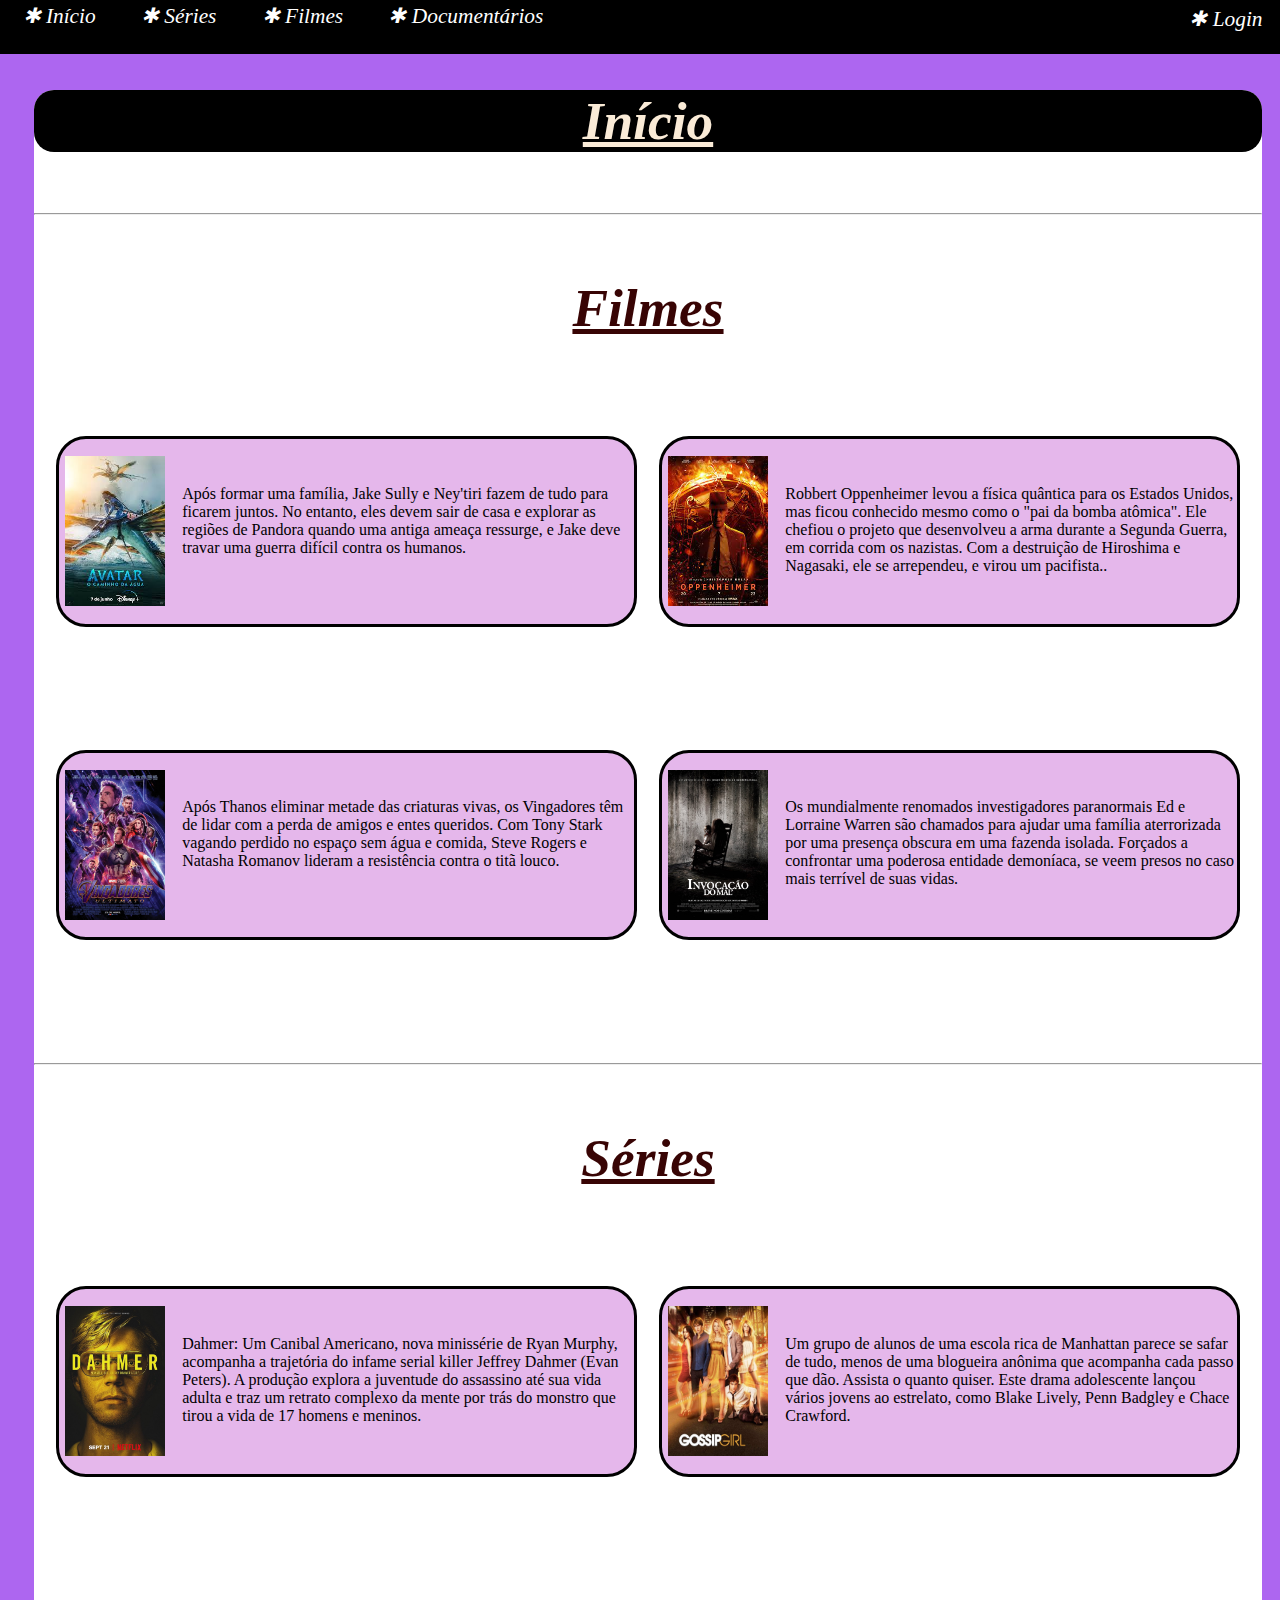
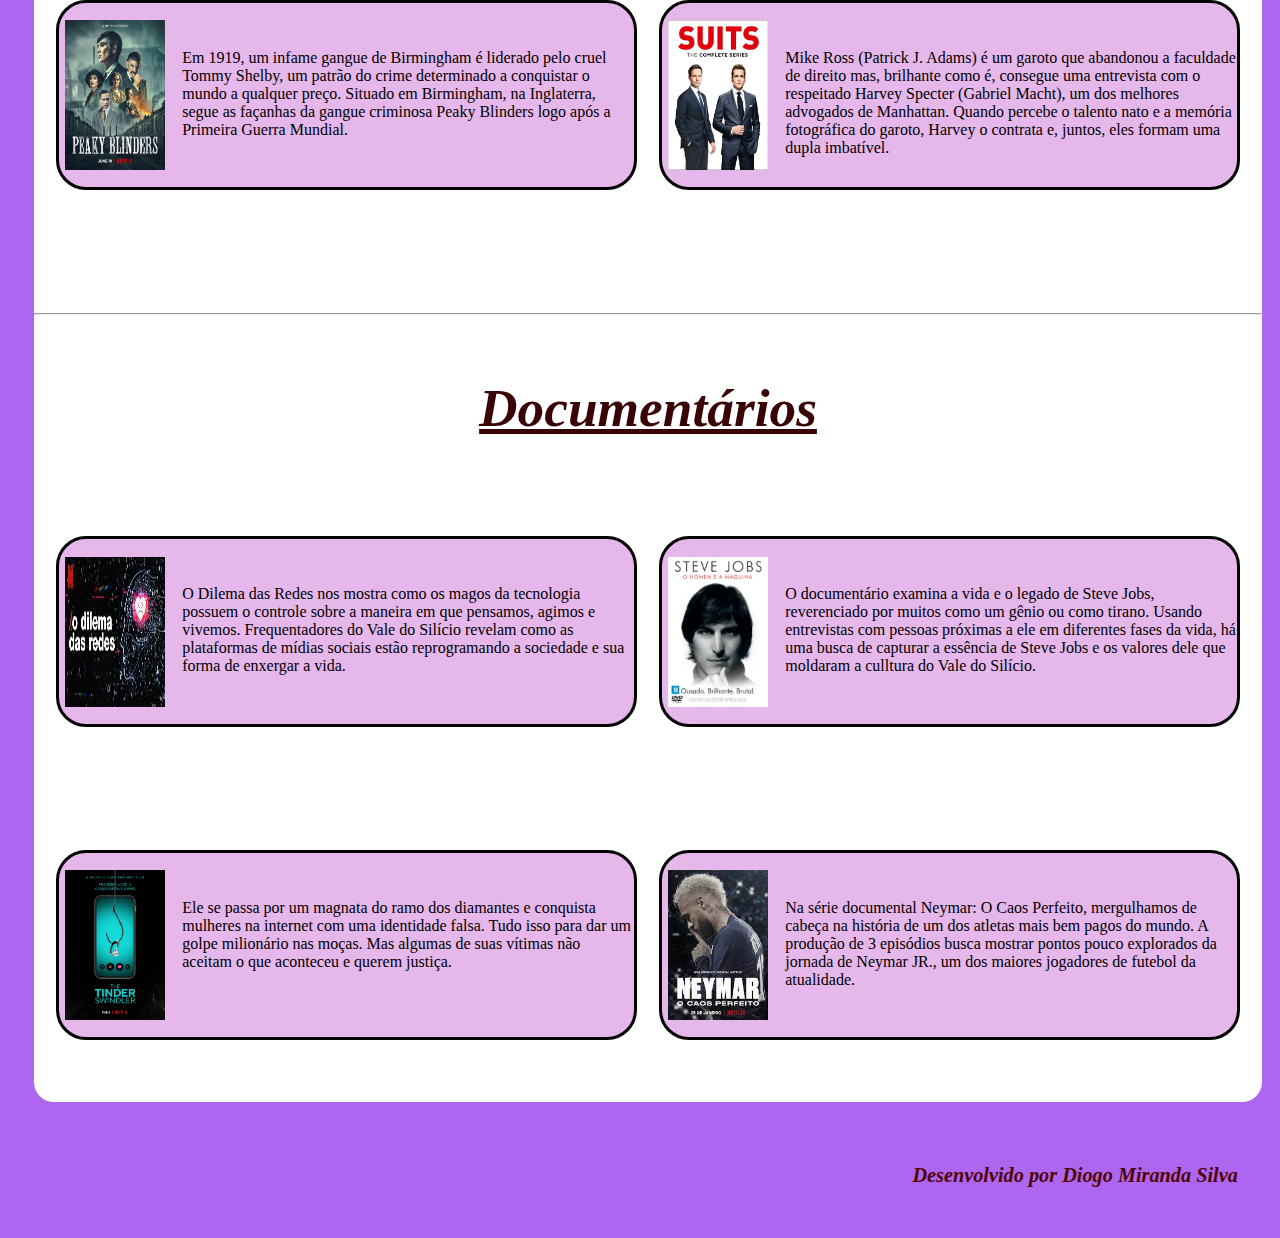
<file: index.html>
<!DOCTYPE html>
<html lang="en">

<head>
    <meta charset="UTF-8">
    <meta name="viewport" content="width=device-width, initial-scale=1.0">
    <link rel="stylesheet" href="css/estilo.css">
    <title>Página de Início</title>
</head>


<body>

    <header>
        <div id="linksinicio">
            <nav>
                <a href="index.html" id="inicio" class="links">✱
                    Início
                </a>
                <a href="Series.html" id="series" class="links">
                    ✱ Séries
                </a>
                <a href="Filmes.html" id="filmes" class="links">
                    ✱ Filmes
                </a>
                <a href="Documentarios.html" id="documentarios" class="links">
                    ✱ Documentários
                </a>
                <a href="Login.html" id="login" class="links">
                    ✱ Login
                </a>
            </nav>
        </div>
    </header>


    <main>

        <div id="tituloinicio" class="inicio">
            <p>
            <h1> Início </h1>
            </p>
        </div>


        <br>
        <hr><br>


        <div id="filmes">

            <div class="inicio2">
                <p>
                <h1> Filmes </h1>
                </p>
            </div>

            <div id="containerpaginainicio">

                <div id="container2">
                    <img id="img" src="Imagens/Avatar.png" title="Avatar 2" alt="Avatar 2">
                    <p id="sinopse">
                        Após formar uma família, Jake Sully e Ney'tiri fazem de tudo para ficarem juntos. No entanto,
                        eles devem sair de casa e explorar as regiões de Pandora quando uma antiga ameaça ressurge, e
                        Jake deve travar uma guerra difícil contra os humanos.
                    </p>


                </div>

                <div id="container2">
                    <img id="img" src="Imagens/Oppeheimer.png" title="Oppeheimer" alt="Oppeheimer">
                    <p id="sinopse">
                        Robbert Oppenheimer levou a física quântica para os Estados Unidos, mas ficou conhecido mesmo
                        como o "pai da bomba atômica". Ele chefiou o projeto que desenvolveu a arma durante a Segunda
                        Guerra, em corrida com os nazistas. Com a destruição de Hiroshima e Nagasaki, ele se arrependeu,
                        e virou um pacifista..
                    </p>
                </div>





                <div id="container2">
                    <img id="img" src="Imagens/Vingadores.png" title="Vingadores" alt="Vingadores">
                    <p id="sinopse">
                        Após Thanos eliminar metade das criaturas vivas, os Vingadores têm de lidar com a perda de
                        amigos e entes queridos. Com Tony Stark vagando perdido no espaço sem água e comida, Steve
                        Rogers e Natasha Romanov lideram a resistência contra o titã louco.
                    </p>
                </div>


                <div id="container2">
                    <img id="img" src="Imagens/Invocacaodomal.png" title="Invocação do Mal" alt="Invocacaodomal">
                    <p id="sinopse">
                        Os mundialmente renomados investigadores paranormais Ed e Lorraine Warren são chamados para
                        ajudar uma família aterrorizada por uma presença obscura em uma fazenda isolada. Forçados a
                        confrontar uma poderosa entidade demoníaca, se veem presos no caso mais terrível de suas vidas.
                    </p>


                </div>


            </div>

        </div>


        <br><br><br>
        <hr><br>

        <div id="series">

            <div class="inicio2">
                <p>
                <h1> Séries </h1>
                </p>
            </div>



            <div id="containerpaginainicio">

                <div id="container2">
                    <img id="img" src="Imagens/Dahmer.png" title="Dahmer" alt="Dahmer">
                    <p id="sinopse">
                        Dahmer: Um Canibal Americano, nova minissérie de Ryan Murphy, acompanha a trajetória do infame
                        serial killer Jeffrey Dahmer (Evan Peters). A produção explora a juventude do assassino até sua
                        vida adulta e traz um retrato complexo da mente por trás do monstro que tirou a vida de 17
                        homens e meninos.
                    </p>


                </div>

                <div id="container2">
                    <img id="img" src="Imagens/Gossipgirl.png" title="Gossip Girl" alt="Gossipgirl">
                    <p id="sinopse">
                        Um grupo de alunos de uma escola rica de Manhattan parece se safar de tudo, menos de uma
                        blogueira anônima que acompanha cada passo que dão. Assista o quanto quiser. Este drama
                        adolescente lançou vários jovens ao estrelato, como Blake Lively, Penn Badgley e Chace Crawford.
                    </p>
                </div>





                <div id="container2">
                    <img id="img" src="Imagens/Peakyblinders.png" title="Peaky Blinders" alt="Peakyblinders">
                    <p id="sinopse">
                        Em 1919, um infame gangue de Birmingham é liderado pelo cruel Tommy Shelby, um patrão do crime
                        determinado a conquistar o mundo a qualquer preço. Situado em Birmingham, na Inglaterra, segue
                        as façanhas da gangue criminosa Peaky Blinders logo após a Primeira Guerra Mundial.
                    </p>
                </div>


                <div id="container2">
                    <img id="img" src="Imagens/Suits.png" title="Suits" alt="Suits">
                    <p id="sinopse">
                        Mike Ross (Patrick J. Adams) é um garoto que abandonou a faculdade de direito mas, brilhante
                        como é, consegue uma entrevista com o respeitado Harvey Specter (Gabriel Macht), um dos melhores
                        advogados de Manhattan. Quando percebe o talento nato e a memória fotográfica do garoto, Harvey
                        o contrata e, juntos, eles formam uma dupla imbatível.
                    </p>


                </div>


            </div>
        </div>


        <br><br><br>
        <hr><br>

        <div id="documentarios">

            <div class="inicio2">
                <p>
                <h1 id="tituloDocumentarios"> Documentários </h1>
                </p>
            </div>



            <div id="containerpaginainicio">

                <div id="container2">
                    <img id="img" src="Imagens/Dilemadasredes.png" title="O Dilema das Redes" alt="Dilemadasredes">
                    <p id="sinopse">
                        O Dilema das Redes nos mostra como os magos da tecnologia possuem o controle sobre a maneira em
                        que pensamos, agimos e vivemos. Frequentadores do Vale do Silício revelam como as plataformas de
                        mídias sociais estão reprogramando a sociedade e sua forma de enxergar a vida.
                    </p>


                </div>

                <div id="container2">
                    <img id="img" src="Imagens/Stevejobs.png" title="Steve Jobs - O homem e a máquina" alt="Stevejobs">
                    <p id="sinopse">
                        O documentário examina a vida e o legado de Steve Jobs, reverenciado por muitos como um gênio ou
                        como tirano. Usando entrevistas com pessoas próximas a ele em diferentes fases da vida, há uma
                        busca de capturar a essência de Steve Jobs e os valores dele que moldaram a culltura do Vale do
                        Silício.
                    </p>
                </div>





                <div id="container2">
                    <img id="img" src="Imagens/Golpistadotinder.png" title="O Golpista do Tinder"
                        alt="Golpistadotinder">
                    <p id="sinopse">
                        Ele se passa por um magnata do ramo dos diamantes e conquista mulheres na internet com uma
                        identidade falsa. Tudo isso para dar um golpe milionário nas moças. Mas algumas de suas vítimas
                        não aceitam o que aconteceu e querem justiça.
                    </p>
                </div>


                <div id="container2">
                    <img id="img" src="Imagens/Neymar.png" title="Neymar: O Caos Perfeito" alt="Neymar">
                    <p id="sinopse">
                        Na série documental Neymar: O Caos Perfeito, mergulhamos de cabeça na história de um dos atletas
                        mais bem pagos do mundo. A produção de 3 episódios busca mostrar pontos pouco explorados da
                        jornada de Neymar JR., um dos maiores jogadores de futebol da atualidade.


                </div>


            </div>

        </div>

    </main>

    <footer>
        <div>
            <p>
            <h3>Desenvolvido por Diogo Miranda Silva</h3>
            </p>
        </div>
    </footer>



</body>

</html>
</file>
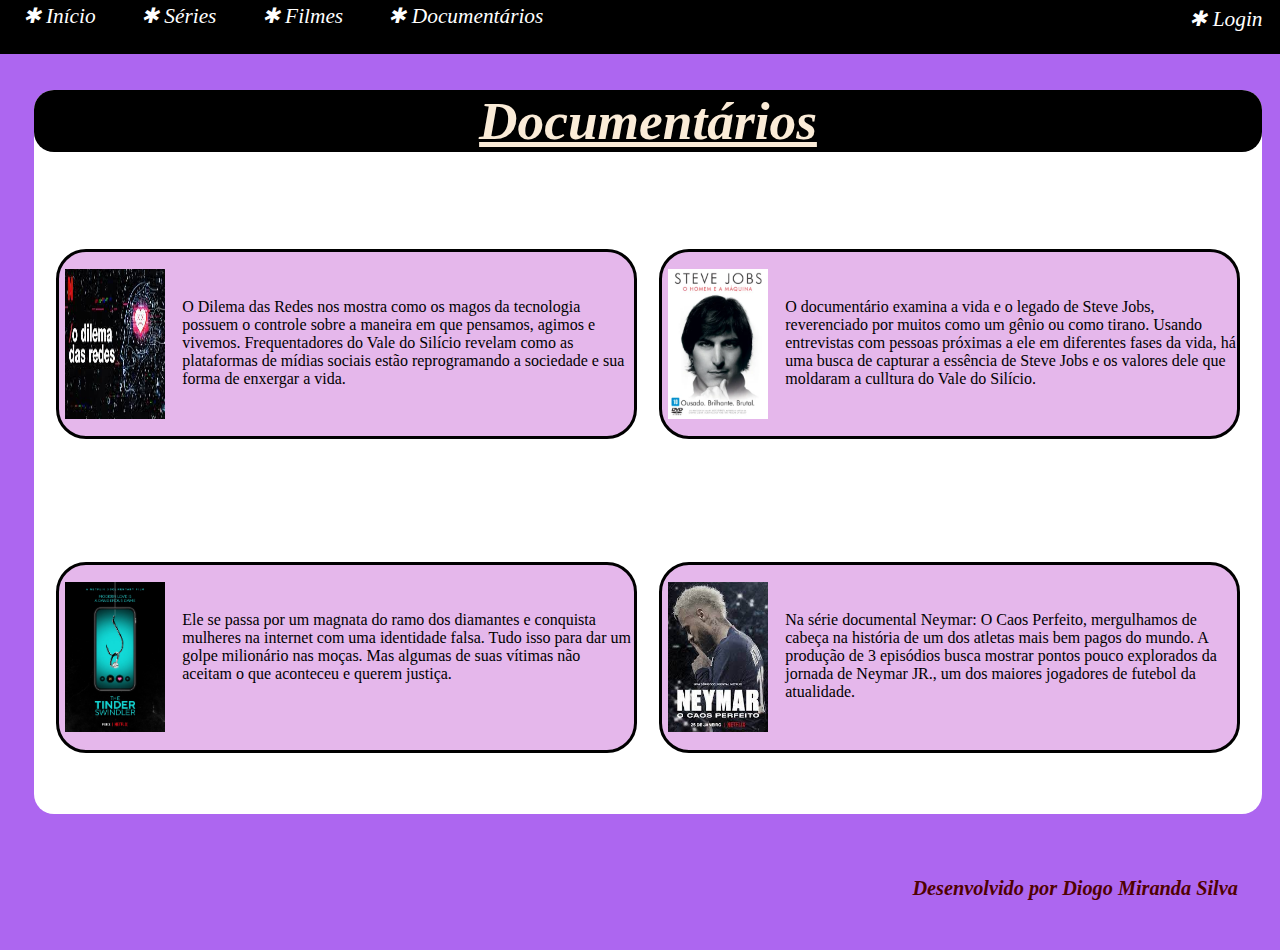
<file: Documentarios.html>
<!DOCTYPE html>
<html lang="en">

<head>
    <meta charset="UTF-8">
    <meta name="viewport" content="width=device-width, initial-scale=1.0">
    <link rel="stylesheet" href="css/estilo.css">
    <title>Página de Documentários</title>
</head>

<body>

    <header>
        <div id="linksinicio">
            <nav>
                <a href="index.html" id="inicio" class="links"><span>✱</span>
                    Início
                </a>
                <a href="Series.html" id="series" class="links"><span>✱</span>
                    Séries
                </a>
                <a href="Filmes.html" id="filmes" class="links"><span>✱</span>
                    Filmes
                </a>
                <a href="Documentarios.html" id="documentarios" class="links"><span>✱</span>
                    Documentários
                </a>
                <a href="Login.html" id="login" class="links"><span>✱</span>
                    Login
                </a>
            </nav>
        </div>
    </header>


    <main>

        <div class="inicio">
            <p>
            <h1> Documentários </h1>
            </p>
        </div>


        <div id="containerpaginainicio">

            <div id="container2">
                <img id="img" src="Imagens/Dilemadasredes.png" title="O Dilema das Redes" alt="Dilemadasredes">
                <p id="sinopse">
                    O Dilema das Redes nos mostra como os magos da tecnologia possuem o controle sobre a maneira em
                    que pensamos, agimos e vivemos. Frequentadores do Vale do Silício revelam como as plataformas de
                    mídias sociais estão reprogramando a sociedade e sua forma de enxergar a vida.
                </p>


            </div>

            <div id="container2">
                <img id="img" src="Imagens/Stevejobs.png" title="Steve Jobs - O homem e a máquina" alt="Stevejobs">
                <p id="sinopse">
                    O documentário examina a vida e o legado de Steve Jobs, reverenciado por muitos como um gênio ou
                    como tirano. Usando entrevistas com pessoas próximas a ele em diferentes fases da vida, há uma
                    busca de capturar a essência de Steve Jobs e os valores dele que moldaram a culltura do Vale do
                    Silício.
                </p>
            </div>





            <div id="container2">
                <img id="img" src="Imagens/Golpistadotinder.png" title="O Golpista do Tinder" alt="Golpistadotinder">
                <p id="sinopse">
                    Ele se passa por um magnata do ramo dos diamantes e conquista mulheres na internet com uma
                    identidade falsa. Tudo isso para dar um golpe milionário nas moças. Mas algumas de suas vítimas
                    não aceitam o que aconteceu e querem justiça.
                </p>
            </div>


            <div id="container2">
                <img id="img" src="Imagens/Neymar.png" title="Neymar: O Caos Perfeito" alt="Neymar">
                <p id="sinopse">
                    Na série documental Neymar: O Caos Perfeito, mergulhamos de cabeça na história de um dos atletas
                    mais bem pagos do mundo. A produção de 3 episódios busca mostrar pontos pouco explorados da
                    jornada de Neymar JR., um dos maiores jogadores de futebol da atualidade.
                </p>


            </div>


        </div>

        </div>

    </main>

    <footer>
        <div>
            <p>
            <h3>Desenvolvido por Diogo Miranda Silva</h3>
            </p>
        </div>
    </footer>

</body>

</html>
</file>
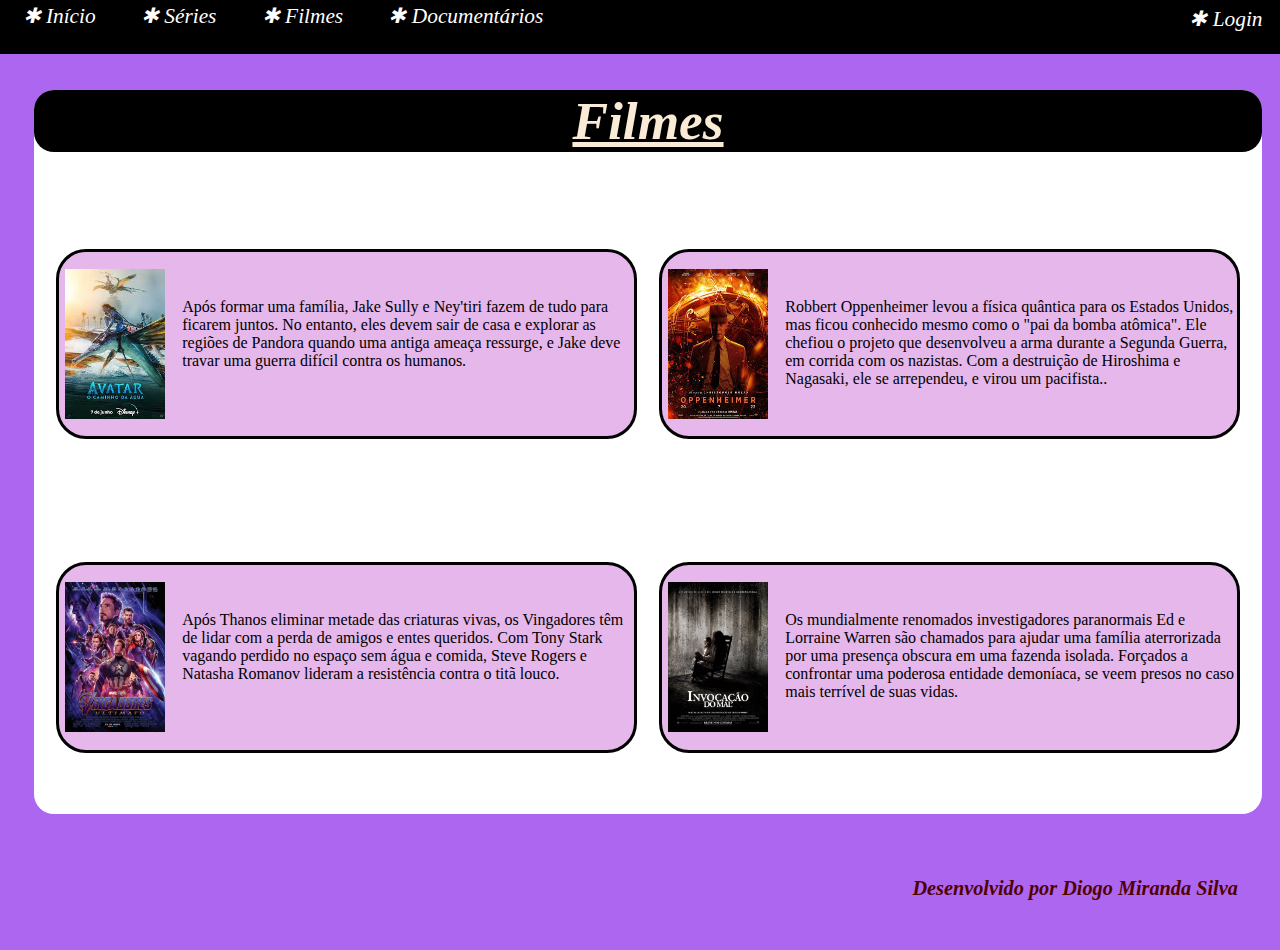
<file: Filmes.html>
<!DOCTYPE html>
<html lang="en">

<head>
    <meta charset="UTF-8">
    <meta name="viewport" content="width=device-width, initial-scale=1.0">
    <link rel="stylesheet" href="css/estilo.css">
    <title>Página de Filmes</title>
</head>


<body>

    <header>
        <div id="linksinicio">
            <nav>
                <a href="index.html" id="inicio" class="links"><span>✱</span>
                    Início
                </a>
                <a href="Series.html" id="series" class="links"><span>✱</span>
                    Séries
                </a>
                <a href="Filmes.html" id="filmes" class="links"><span>✱</span>
                    Filmes
                </a>
                <a href="Documentarios.html" id="documentarios" class="links"><span>✱</span>
                    Documentários
                </a>
                <a href="Login.html" id="login" class="links"><span>✱</span>
                    Login
                </a>
            </nav>
        </div>
    </header>


    <main>

        <div class="inicio">
            <p>
            <h1> Filmes </h1>
            </p>
        </div>





        <div id="containerpaginainicio">

            <div id="container2">
                <img id="img" src="Imagens/Avatar.png" title="Avatar 2" alt="Avatar 2">
                <p id="sinopse">
                    Após formar uma família, Jake Sully e Ney'tiri fazem de tudo para ficarem juntos. No entanto,
                    eles devem sair de casa e explorar as regiões de Pandora quando uma antiga ameaça ressurge, e
                    Jake deve travar uma guerra difícil contra os humanos.
                </p>


            </div>

            <div id="container2">
                <img id="img" src="Imagens/Oppeheimer.png" title="Oppeheimer" alt="Oppeheimer">
                <p id="sinopse">
                    Robbert Oppenheimer levou a física quântica para os Estados Unidos, mas ficou conhecido mesmo
                    como o "pai da bomba atômica". Ele chefiou o projeto que desenvolveu a arma durante a Segunda
                    Guerra, em corrida com os nazistas. Com a destruição de Hiroshima e Nagasaki, ele se arrependeu,
                    e virou um pacifista..
                </p>
            </div>





            <div id="container2">
                <img id="img" src="Imagens/Vingadores.png" title="Vingadores" alt="Vingadores">
                <p id="sinopse">
                    Após Thanos eliminar metade das criaturas vivas, os Vingadores têm de lidar com a perda de
                    amigos e entes queridos. Com Tony Stark vagando perdido no espaço sem água e comida, Steve
                    Rogers e Natasha Romanov lideram a resistência contra o titã louco.
                </p>
            </div>


            <div id="container2">
                <img id="img" src="Imagens/Invocacaodomal.png" title="Invocação do Mal" alt="Invocacaodomal">
                <p id="sinopse">
                    Os mundialmente renomados investigadores paranormais Ed e Lorraine Warren são chamados para
                    ajudar uma família aterrorizada por uma presença obscura em uma fazenda isolada. Forçados a
                    confrontar uma poderosa entidade demoníaca, se veem presos no caso mais terrível de suas vidas.
                </p>


            </div>


        </div>

        </div>


    </main>


    <footer>
        <div>
            <p>
            <h3>Desenvolvido por Diogo Miranda Silva</h3>
            </p>
        </div>
    </footer>


</body>

</html>
</file>
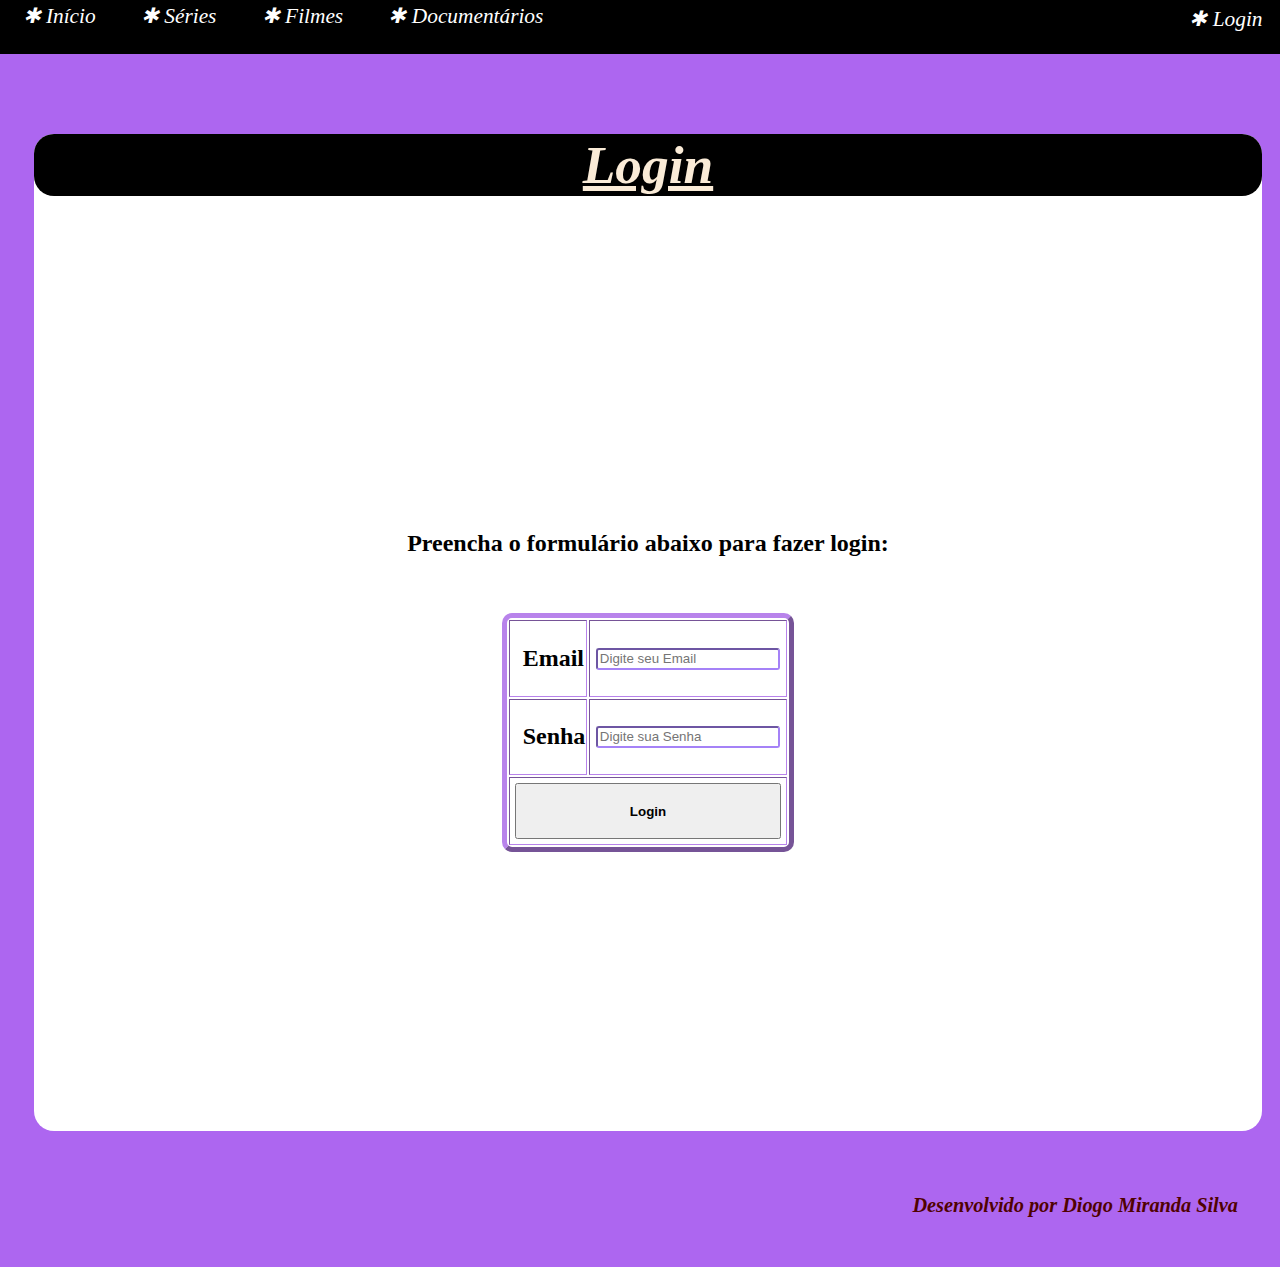
<file: Login.html>
<!DOCTYPE html>
<html lang="pt-br">

<head>
    <meta charset="UTF-8">
    <meta name="viewport" content="width=device-width, initial-scale=1.0">
    <link rel="stylesheet" href="css/estilo.css">
    <title>Página de Login</title>


</head>


<body>

    <header>
        <div id="linksinicio">
            <nav>
                <a href="index.html" id="inicio" class="links"><span>✱</span>
                    Início
                </a>
                <a href="Series.html" id="series" class="links"><span>✱</span>
                    Séries
                </a>
                <a href="Filmes.html" id="filmes" class="links"><span>✱</span>
                    Filmes
                </a>
                <a href="Documentarios.html" id="documentarios" class="links"><span>✱</span>
                    Documentários
                </a>
                <a href="Login.html" id="login" class="links"><span>✱</span>
                    Login
                </a>
            </nav>
        </div>
    </header>

    <br><br>

    <main>

        <div class="inicio">
            <p>
            <h1> Login </h1>
            </p>
        </div>

        <form id="formulario">
            <h2 id="preencher"> Preencha o formulário abaixo para fazer login: </h2>
            <br><br>
            <table border="5">
                <tr>
                    <td>
                        <label for="email">
                            <h2>&nbsp Email</h2>
                        </label>
                    </td>
                    <td>
                        <h2><input type="email" id="email" name="email" placeholder="Digite seu Email" /></h2>
                    </td>

                </tr>
                <tr>
                    <td>
                        <label for="senha">
                            <h2>&nbsp Senha</h2>
                        </label>
                    </td>
                    <td>
                        <h2><input type="password" id="senha" name="senha" placeholder="Digite sua Senha" /></h2>
                    </td>
                </tr>
                <tr>
                    <td id="buttontabela" colspan="2" align="center">
                        <button id="buttonlogin" type="submit" class="button"
                            onclick="alert('Login feito com sucesso!')">
                            <h4> Login </h4>
                        </button>
                    </td>
                </tr>
            </table>
        </form>

    </main>


    <footer>
        <div>
            <p>
            <h3>Desenvolvido por Diogo Miranda Silva</h3>
            </p>
        </div>
    </footer>



</body>

</html>
</file>
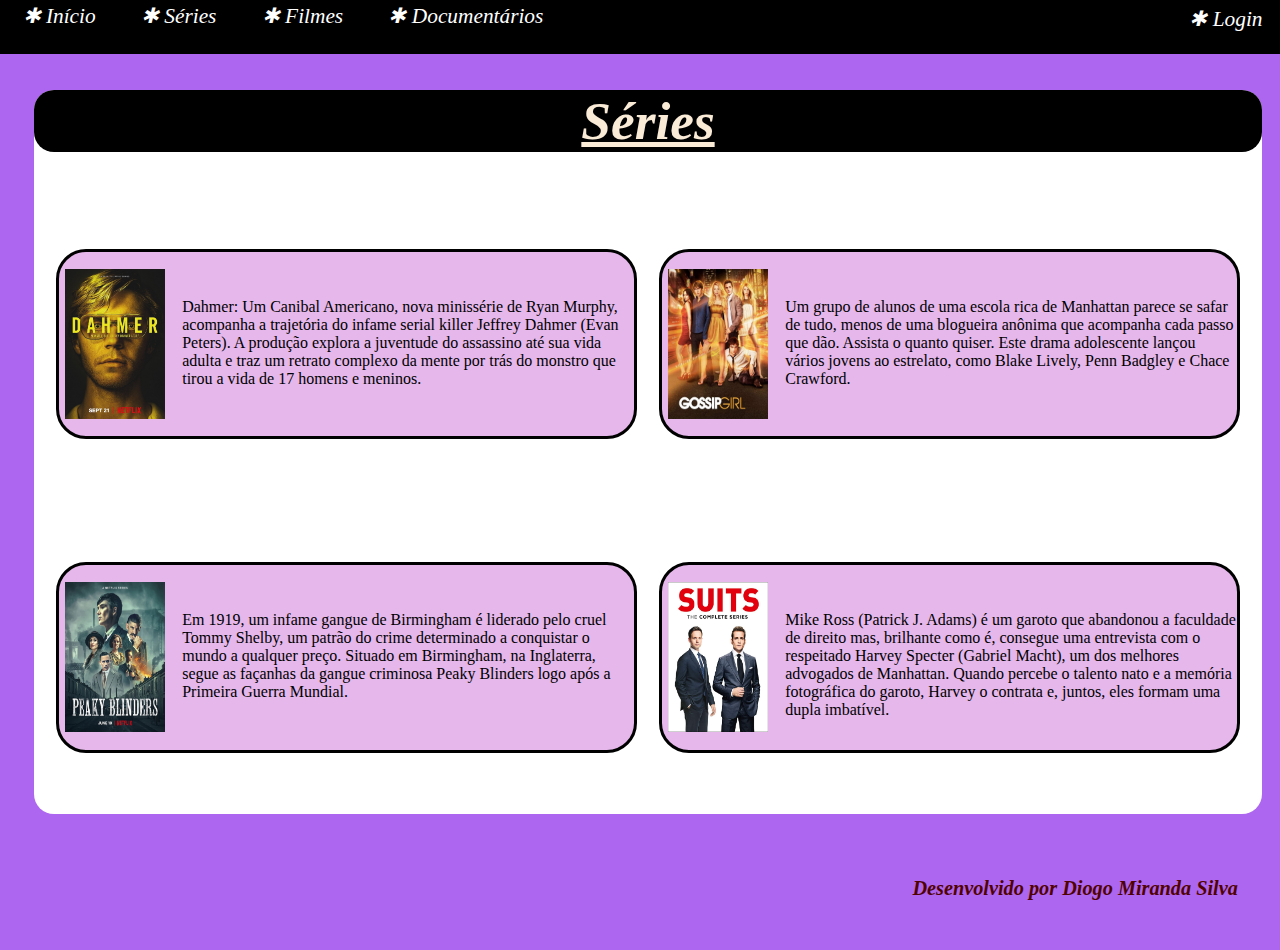
<file: Series.html>
<!DOCTYPE html>
<html lang="en">

<head>
    <meta charset="UTF-8">
    <meta name="viewport" content="width=device-width, initial-scale=1.0">
    <link rel="stylesheet" href="css/estilo.css">
    <title>Página de Séries</title>
</head>


<body>

    <header>
        <div id="linksinicio">
            <nav>
                <a href="index.html" id="inicio" class="links"><span>✱</span>
                    Início
                </a>
                <a href="Series.html" id="series" class="links"><span>✱</span>
                    Séries
                </a>
                <a href="Filmes.html" id="filmes" class="links"><span>✱</span>
                    Filmes
                </a>
                <a href="Documentarios.html" id="documentarios" class="links"><span>✱</span>
                    Documentários
                </a>
                <a href="Login.html" id="login" class="links"><span>✱</span>
                    Login
                </a>
            </nav>
        </div>
    </header>


    <main>

        <div class="inicio">
            <p>
            <h1> Séries </h1>
            </p>
        </div>



        <div id="containerpaginainicio">

            <div id="container2">
                <img id="img" src="Imagens/Dahmer.png" title="Dahmer" alt="Dahmer">
                <p id="sinopse">
                    Dahmer: Um Canibal Americano, nova minissérie de Ryan Murphy, acompanha a trajetória do infame
                    serial killer Jeffrey Dahmer (Evan Peters). A produção explora a juventude do assassino até sua
                    vida adulta e traz um retrato complexo da mente por trás do monstro que tirou a vida de 17
                    homens e meninos.
                </p>


            </div>

            <div id="container2">
                <img id="img" src="Imagens/Gossipgirl.png" title="Gossip Girl" alt="Gossipgirl">
                <p id="sinopse">
                    Um grupo de alunos de uma escola rica de Manhattan parece se safar de tudo, menos de uma
                    blogueira anônima que acompanha cada passo que dão. Assista o quanto quiser. Este drama
                    adolescente lançou vários jovens ao estrelato, como Blake Lively, Penn Badgley e Chace Crawford.
                </p>
            </div>





            <div id="container2">
                <img id="img" src="Imagens/Peakyblinders.png" title="Peaky Blinders" alt="Peakyblinders">
                <p id="sinopse">
                    Em 1919, um infame gangue de Birmingham é liderado pelo cruel Tommy Shelby, um patrão do crime
                    determinado a conquistar o mundo a qualquer preço. Situado em Birmingham, na Inglaterra, segue
                    as façanhas da gangue criminosa Peaky Blinders logo após a Primeira Guerra Mundial.
                </p>
            </div>


            <div id="container2">
                <img id="img" src="Imagens/Suits.png" title="Suits" alt="Suits">
                <p id="sinopse">
                    Mike Ross (Patrick J. Adams) é um garoto que abandonou a faculdade de direito mas, brilhante
                    como é, consegue uma entrevista com o respeitado Harvey Specter (Gabriel Macht), um dos melhores
                    advogados de Manhattan. Quando percebe o talento nato e a memória fotográfica do garoto, Harvey
                    o contrata e, juntos, eles formam uma dupla imbatível.
                </p>


            </div>


        </div>
        </div>

    </main>

    <footer>
        <div>
            <p>
            <h3>Desenvolvido por Diogo Miranda Silva</h3>
            </p>
        </div>
    </footer>

</body>

</html>
</file>
<file: css/estilo.css>
/* Seletores de Tipo */

input {
    margin: 5px;
    padding: 1.5px;
}


table {
    border-radius: 10px;
    border-color: rgb(184, 131, 235);
}


header {
    width: 328px;
}

h3 {
    margin: 2%;
}

body {
    background-color: rgb(173, 102, 240);

}

main {
    background-color: rgb(255, 255, 255);
    margin: 2%;
    border-radius: 20px;
    margin-top: 7%;
    
}

footer {
    margin: 1%;
    padding: 1%;
    text-align: right;
    font-size: 13pt;
    color: rgb(80, 2, 2);
    font-style: italic;
    
}



/* Seletores de ID */

#linksinicio {
    font-size: 16pt;
    font-style: italic;
    margin: -1%;
    padding: 1.5%;
    background-color: rgb(0, 0, 0);
}



#buttonlogin {
    width: 100%;
}


#buttontabela {
    padding: 5px;
}


#formulario {
    display: flex;
    flex-direction: column;
    align-items: center;
    justify-content: center;
    height: 100vh;
}

#containerpaginainicio {
    display: flex;
    justify-content: space-evenly;
    flex-wrap: wrap;
    align-items: flex-start;
}


#container2 {
    display: flex;
    width: calc(50% - 40px);
    border: 3px solid rgb(0, 0, 0);
    border-radius: 30px 30px;
    background-color: rgb(229, 183, 235);
    margin-top: 5%;
    margin-bottom: 5%;

}

#img {

    width: 100px;
    height: 150px;
    margin-top: 3%;
    margin-right: 2%;
    margin-left: 1%;
    margin-bottom: 3%;
}

#sinopse {
    margin-top: 8%;
    margin-bottom: 4%;
    margin-left: 1%;

}





/* Seletores de Atributo */

input[type="email"] {
    border-radius: 3px;
    border-color: rgb(165, 130, 247);
}

input[type="password"] {
    border-radius: 3px;
    border-color: rgb(165, 130, 247);
}



/* Seletores de Filho */

#linksinicio a {
    color: white;
    padding: 20px;
    text-decoration: none;

}

#linksinicio #login {

    float: right;
    margin-top: -1.3%;

}




/* Seletores de Classe */

.inicio {
    background-color: black;
    color: antiquewhite;
    text-align: center;
    text-decoration: underline;
    font-size: 20pt;
    font-style: italic;
    font-family: 'Times New Roman', Times, serif;
    border-radius: 20px;
    ;

}

.inicio2 {
    color: rgb(56, 4, 4);
    text-align: center;
    text-decoration: underline;
    font-size: 20pt;
    font-style: italic;
    font-family: 'Times New Roman', Times, serif;
}






/* Seletores de Pseudo-Classe */

#buttonlogin:hover {
    background-color: rgb(49, 41, 56);
    border-color: rgb(44, 18, 78);
    translate: 0.5px 0.5px;
    box-shadow: 3px 3px 3px 3px rgb(57, 2, 65);
}

#buttonlogin:active {
    background-color: rgb(36, 10, 63);
    border-color: rgb(13, 1, 29);

}


input:hover {
    border-color: rgb(44, 18, 78);
    background-color: antiquewhite;
    translate: 0.5px 0.5px;
    box-shadow: 3px 3px 3px 3px rgb(57, 2, 65);
}


input:active {
    border-color: rgb(13, 1, 29);
    background-color: rgb(36, 10, 63);
}


#linksinicio a:hover {
    background-color: rgb(76, 68, 83);
    border-color: rgb(44, 18, 78);
    text-decoration: underline;
}


#linksinicio a:active {
    background-color: rgb(36, 10, 63);
    border-color: rgb(13, 1, 29);

}

#container2:hover {
    translate: 3px 3px;
    box-shadow: 3px 3px 3px 3px rgb(57, 2, 65);
}

table:hover {
    box-shadow: 3px 3px 3px 3px rgb(57, 2, 65);
}



/* Media Queries */

@media screen and (max-width: 1000px) {
    #container2 {
        width: 100%;
        margin: 3%;
    }

    body {
        width: 102%;
        margin: -1%;
    }

    header {
        width: 99%;
    }

    #linksinicio a {
        padding: 15px;

    }

}


@media screen and (max-width: 535px) {
    #linksinicio a {
        display: flex;
        flex-direction: column;
        justify-content: flex-start;
        align-items: center;
        padding: 3px;
        margin: 1px;
        border-bottom: 1px solid rgb(255, 255, 255);
        text-align: center;
        margin-top: 2px;
    }

    #linksinicio #login {
        float: none;
        border-bottom: 0px;
        margin-top: 2px;
    }
  
}


@media screen and (min-width: 1001px) {
    body {
        width: 100%;
    }

    #linksinicio {
        width: 100%;
        padding: 0.2%;
        margin: 0;
        position: fixed;
        top: 0;
        left: 0;
        z-index: 999;
    }
}
</file>
